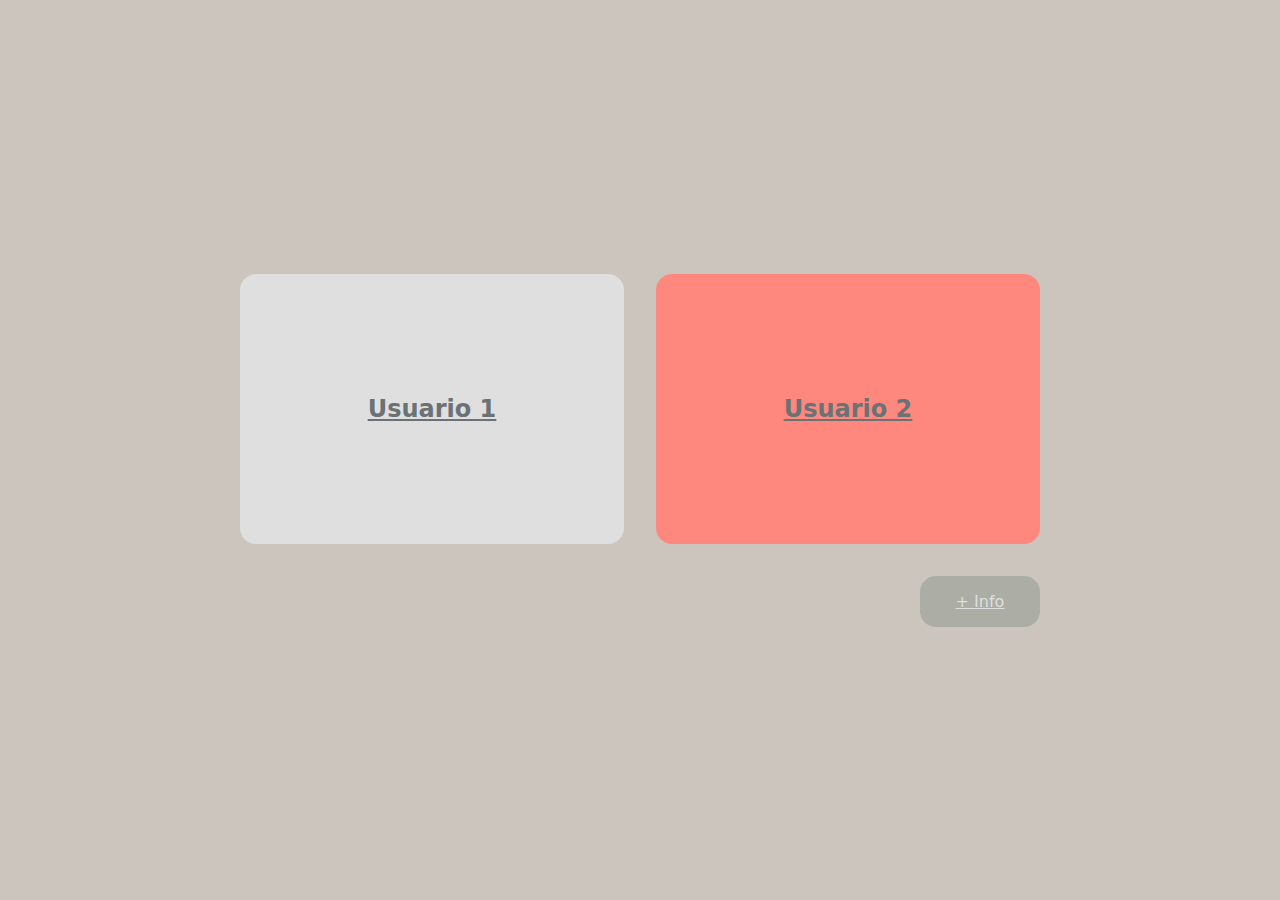
<file: index.html>
<!DOCTYPE html>
<html lang="en">
<head>
    <meta charset="UTF-8">
    <meta http-equiv="X-UA-Compatible" content="IE=edge">
    <meta name="viewport" content="width=device-width, initial-scale=1.0">
    <link rel="stylesheet" href="./style/main.css">
    <title>Document</title>
</head>
<body>

   <div class="usuarios">
    <a class="container" href="./usuario1.html">
        <h2>Usuario 1</h2>
    </a>
    <a class="container" href="./usuario2.html"><h2>Usuario 2</h2></a>
   </div>

    <div class="info">
        <a class="boton" href="./info.html"><p>+ Info</p></a>
    </div>
    
</body>
</html>
</file>
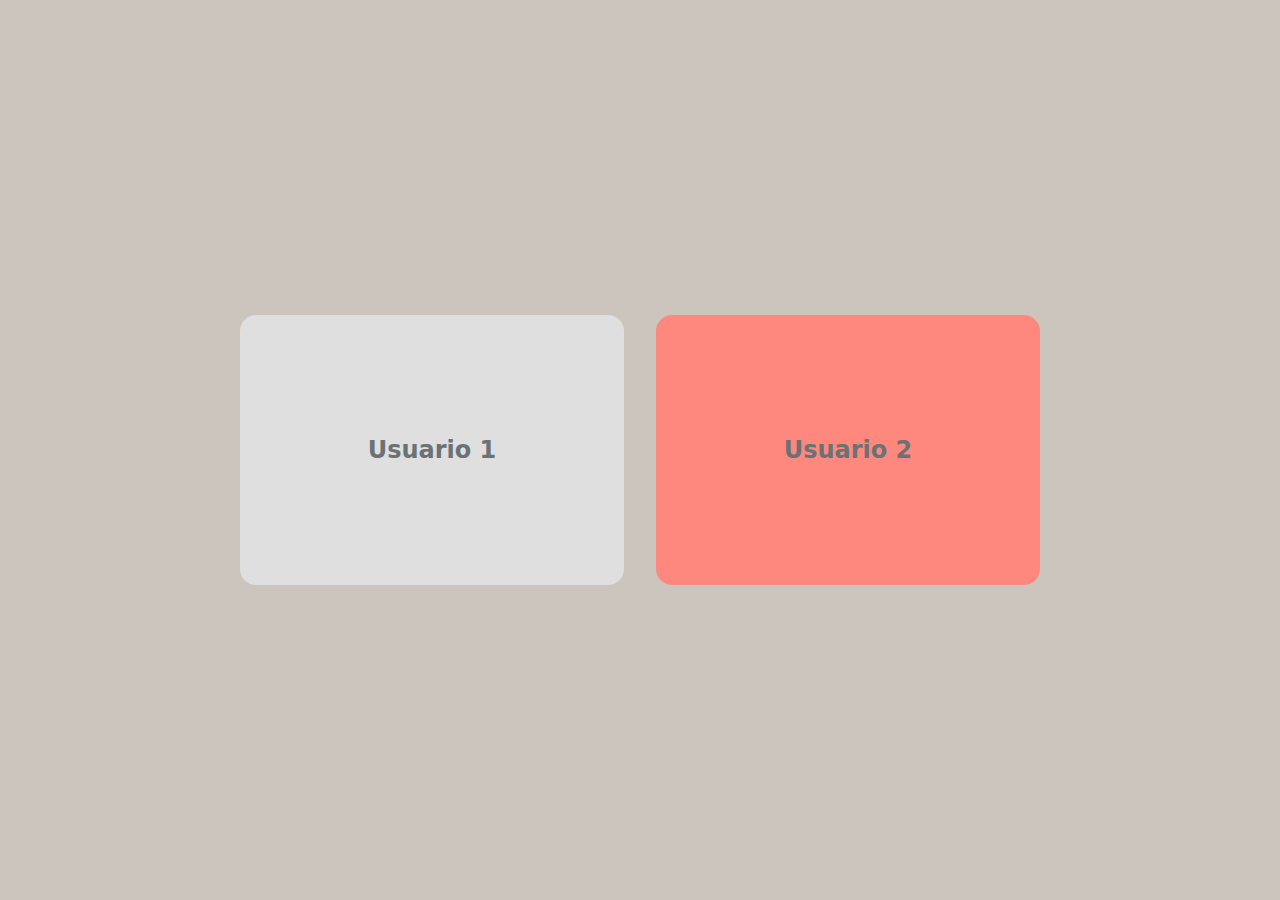
<file: examen.com/index.html>
<!DOCTYPE html>
<html lang="en">
<head>
    <meta charset="UTF-8">
    <meta http-equiv="X-UA-Compatible" content="IE=edge">
    <meta name="viewport" content="width=device-width, initial-scale=1.0">
    <link rel="stylesheet" href="./style/main.css">
    <title>Document</title>
</head>
<body>

    <a class="container">
        <h2>Usuario 1</h2>
    </a>
    <a class="container" onclick="funcion(b)"><h2>Usuario 2</h2></a>
    
</body>
</html>
</file>
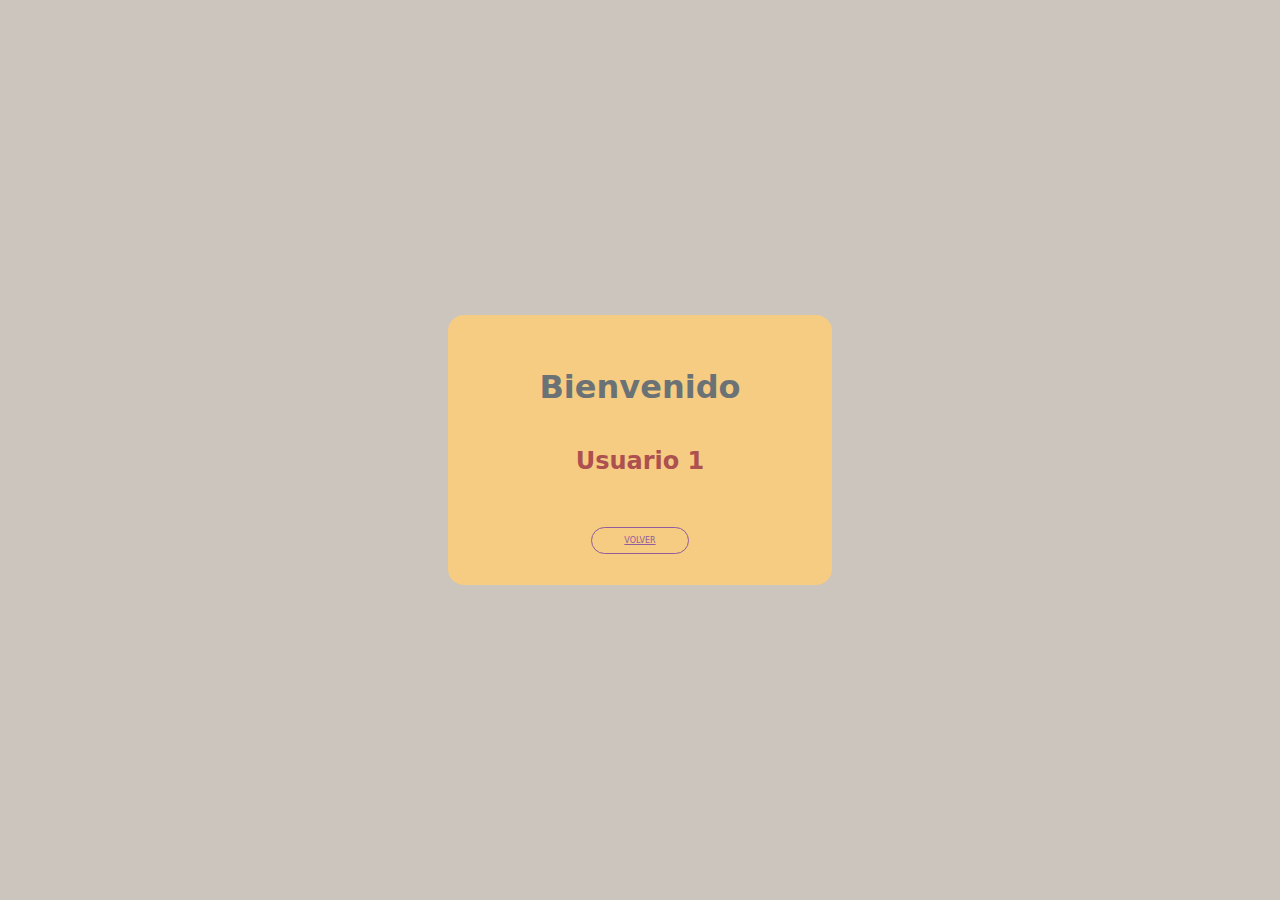
<file: usuario1.html>
<!DOCTYPE html>
<html lang="en">
<head>
    <meta charset="UTF-8">
    <meta http-equiv="X-UA-Compatible" content="IE=edge">
    <meta name="viewport" content="width=device-width, initial-scale=1.0">
    <link rel="stylesheet" href="./style/main.css">
    <title>Document</title>
</head>
<body>

    <div class="container bienvenida sinPuntero">
        <h1>Bienvenido </h1>
        <h2>Usuario 1</h2>
        <a class="volver" href="./index.html">VOLVER</a>
    </div>
    
</body>
</html>
</file>
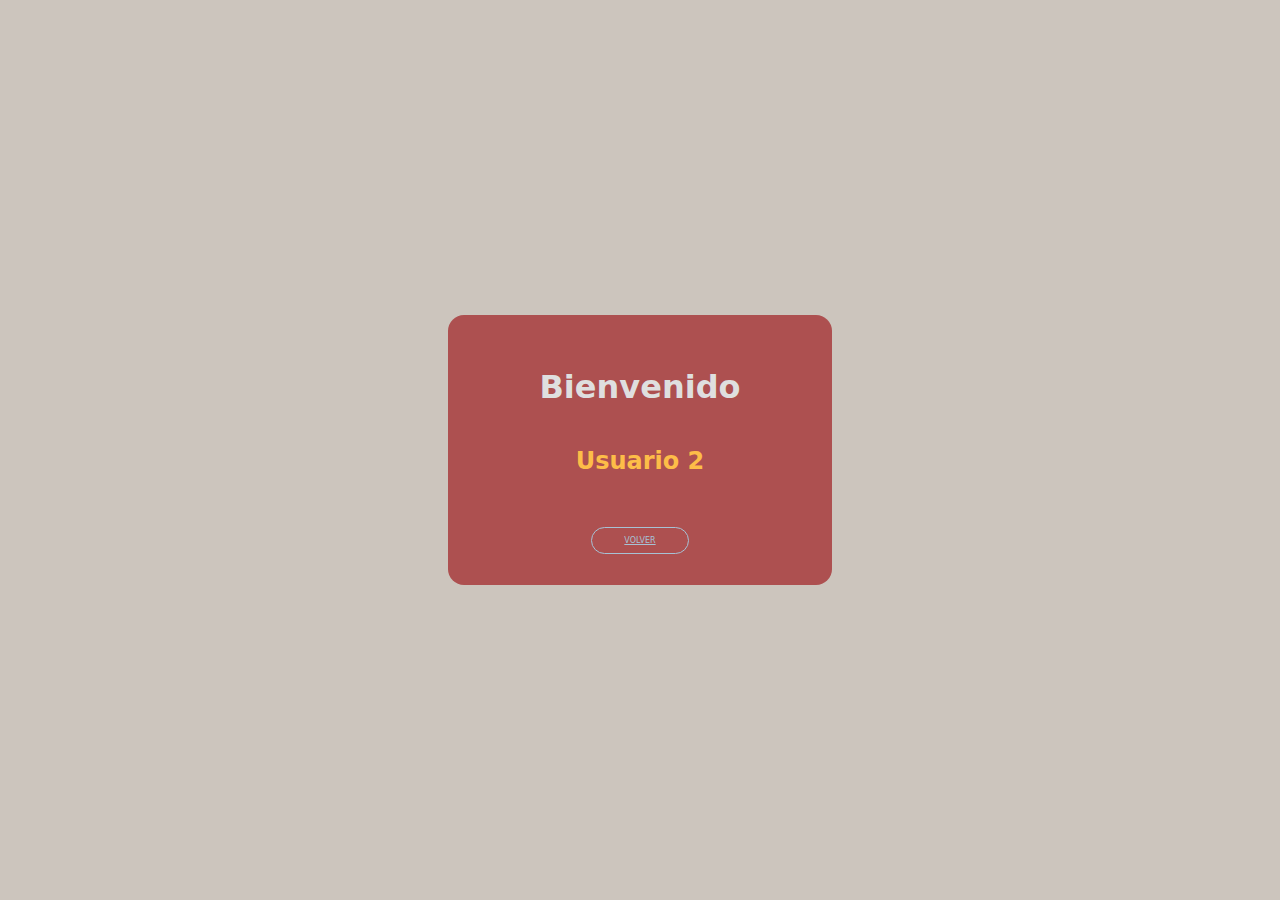
<file: usuario2.html>
<!DOCTYPE html>
<html lang="en">
<head>
    <meta charset="UTF-8">
    <meta http-equiv="X-UA-Compatible" content="IE=edge">
    <meta name="viewport" content="width=device-width, initial-scale=1.0">
    <link rel="stylesheet" href="./style/main.css">
    <title>Document</title>
</head>
<body>

    <div class="container welcome sinPuntero">
        <h1>Bienvenido </h1>
        <h2>Usuario 2</h2>
        <a class="volver2" href="./index.html">VOLVER</a>
    </div>
    
</body>
</html>
</file>
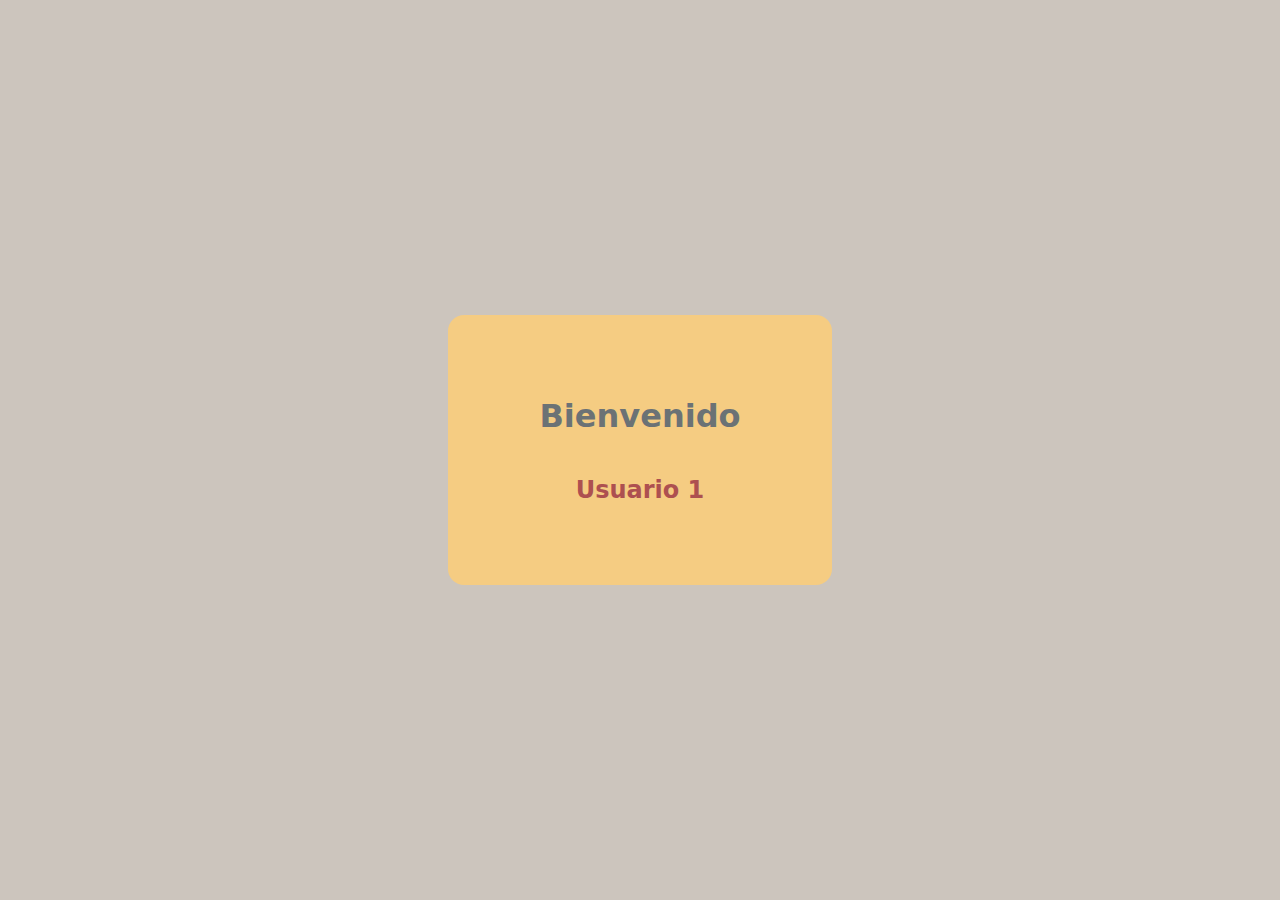
<file: examen.com/usuario1.html>
<!DOCTYPE html>
<html lang="en">
<head>
    <meta charset="UTF-8">
    <meta http-equiv="X-UA-Compatible" content="IE=edge">
    <meta name="viewport" content="width=device-width, initial-scale=1.0">
    <link rel="stylesheet" href="./style/main.css">
    <title>Document</title>
</head>
<body>

    <div class="container bienvenida">
        <h1>Bienvenido </h1>
        <h2>Usuario 1</h2>
    </div>
    
</body>
</html>
</file>
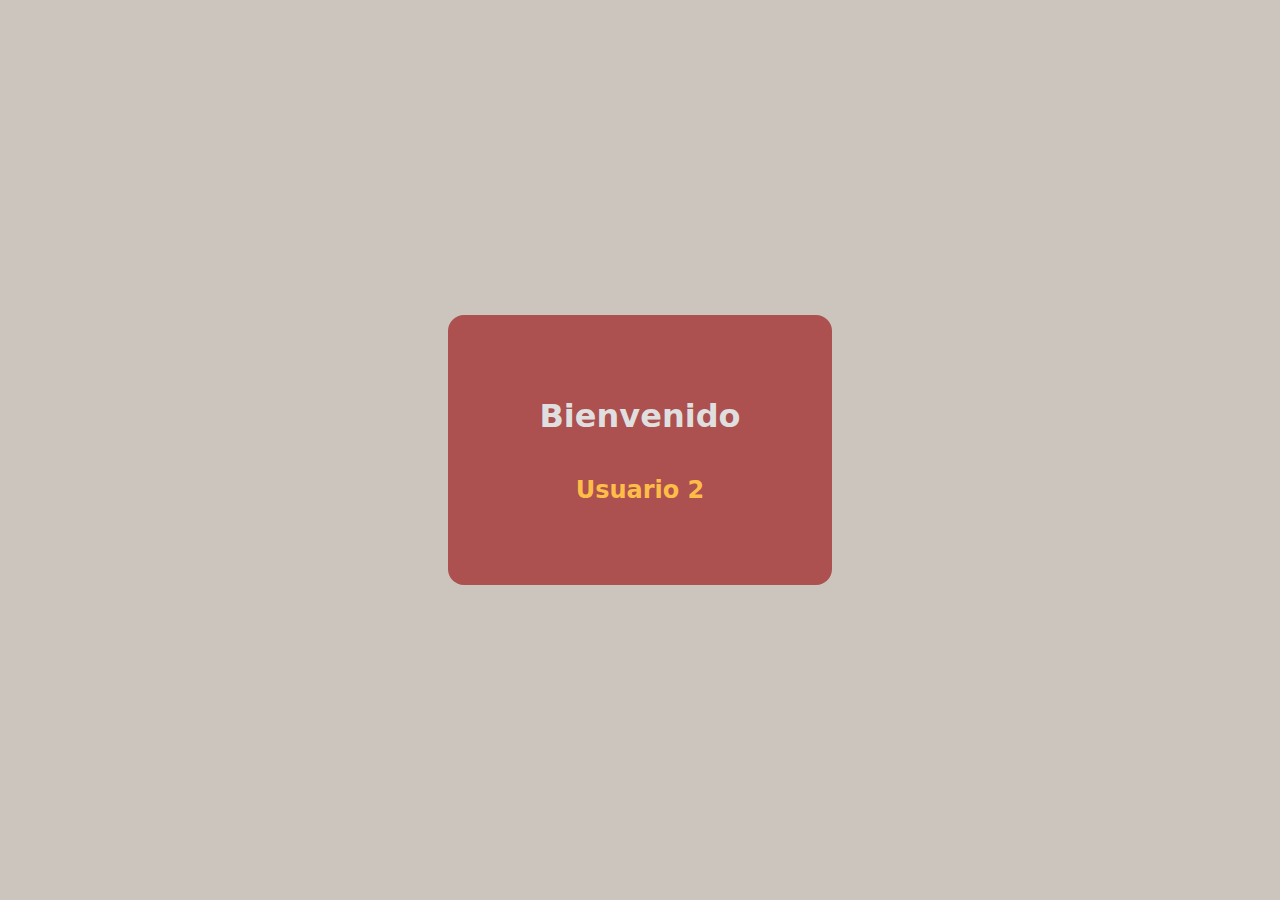
<file: examen.com/usuario2.html>
<!DOCTYPE html>
<html lang="en">
<head>
    <meta charset="UTF-8">
    <meta http-equiv="X-UA-Compatible" content="IE=edge">
    <meta name="viewport" content="width=device-width, initial-scale=1.0">
    <link rel="stylesheet" href="./style/main.css">
    <title>Document</title>
</head>
<body>

    <div class="container welcome">
        <h1>Bienvenido </h1>
        <h2>Usuario 2</h2>
    </div>
    
</body>
</html>
</file>
<file: style/main.css>
:root {
    --basalto: #6b7275;
    --piedra:#ccc5bd;
    --piedra--claro:#dfdfdf;
    --rojo:#bb2730;
    --naranja:#fe7b30;
    --amarillo:#fdbd48;
    --menta:#a1bc97;
    --salvia:#67786e;
    --verde:#40a84f;
    --verdeOscuro:#025f4f;
    --azulClaro:#a7c2d5;
    --azul:#0492cb;
    --azul-oscuro: #113e83;
    --morado:#915b9e;
    --uva:#704c6c;
    --rosaClaro:#ecccdb;
    --coral:#fe887e;
    --rosaFondant:#dea1c2;
    --teja:#ad5050;
    --arcilla:#cb927c;
    --marron:#a54b2b;
    --pergamino:#c39a67;
    --arena:#9c794d;
    --beige:#f5cc82;
}

body{
    margin: 0;
    width: 100vw;
    height: 100vh;
    display: flex;
    flex-direction: column;
    justify-content: center;
    align-items: center;
    background-color: var(--piedra);
    gap: 2rem;
    font-family:system-ui, -apple-system, BlinkMacSystemFont, 'Segoe UI', Roboto, Oxygen, Ubuntu, Cantarell, 'Open Sans', 'Helvetica Neue', sans-serif;
}

.usuarios {
    display: flex;
    flex-direction: row;
    gap: 2rem;
}

.container{
    width: 30vw;
    height: 30vh;
    background-color:var(--piedra--claro);
    border-radius: 1rem;
    display: flex;
    justify-content: center;
    align-items: center;
    color: var(--basalto);
    cursor: pointer;
}

.container:nth-of-type(2){

    background-color: var(--coral);
}

.error{
    font-size: 10rem;
    margin: 0;
    filter:opacity(.1);
}
.circulo{
    display: flex;
    flex-direction: column;
    justify-content: center;
    align-items: center;

}

span{
    color: var(--rojo);
    font-size: 3rem;
    font-weight: lighter;
    letter-spacing: 1rem;

}

.bienvenida {
    background-color: var(--beige);
    display: flex;
    flex-direction: column;

}

div.bienvenida h2{
    color: var(--teja);
}

.welcome {
    background-color: var(--teja);
    display: flex;
    flex-direction: column;

}

div.welcome h1{
    color: var(--piedra--claro);
}

div.welcome h2{
    color: var(--amarillo);
}

.info{
    width: calc(60% + 2rem);
   
    display: flex;
    justify-content: flex-end;
    

}

.boton{
    background-color: #67786e50;
    width: 15%;
    border-radius: 1rem;
    text-align: center;
    color: var(--piedra--claro);

}

.volver {
    color: var(--morado);
    font-size: .5rem;
    border: 1px solid var(--morado);
    padding: .5rem 2rem;
    border-radius: 1rem;
    margin-top: 2rem;
    cursor: pointer;
}
.volver2 {
    color: var(--azulClaro);
    font-size: .5rem;
    border: 1px solid var(--azulClaro);
    padding: .5rem 2rem;
    border-radius: 1rem;
    margin-top: 2rem;
    cursor: pointer;
}

.sinPuntero{
    cursor: auto;
}
</file>
<file: examen.com/style/main.css>
:root {
    --basalto: #6b7275;
    --piedra:#ccc5bd;
    --piedra--claro:#dfdfdf;
    --rojo:#bb2730;
    --naranja:#fe7b30;
    --amarillo:#fdbd48;
    --menta:#a1bc97;
    --salvia:#67786e;
    --verde:#40a84f;
    --verdeOscuro:#025f4f;
    --azulClaro:#a7c2d5;
    --azul:#0492cb;
    --azul-oscuro: #113e83;
    --morado:#915b9e;
    --uva:#704c6c;
    --rosaClaro:#ecccdb;
    --coral:#fe887e;
    --rosaFondant:#dea1c2;
    --teja:#ad5050;
    --arcilla:#cb927c;
    --marron:#a54b2b;
    --pergamino:#c39a67;
    --arena:#9c794d;
    --beige:#f5cc82;
}

body{
    margin: 0;
    width: 100vw;
    height: 100vh;
    display: flex;
    justify-content: center;
    align-items: center;
    background-color: var(--piedra);
    gap: 2rem;
    font-family:system-ui, -apple-system, BlinkMacSystemFont, 'Segoe UI', Roboto, Oxygen, Ubuntu, Cantarell, 'Open Sans', 'Helvetica Neue', sans-serif;
}

.container{
    width: 30vw;
    height: 30vh;
    background-color:var(--piedra--claro);
    border-radius: 1rem;
    display: flex;
    justify-content: center;
    align-items: center;
    color: var(--basalto);
    cursor: pointer;
}

.container:nth-of-type(2){

    background-color: var(--coral);
}

.error{
    font-size: 10rem;
    margin: 0;
    filter:opacity(.1);
}
.circulo{
    display: flex;
    flex-direction: column;
    justify-content: center;
    align-items: center;

}

span{
    color: var(--rojo);
    font-size: 3rem;
    font-weight: lighter;
    letter-spacing: 1rem;

}

.bienvenida {
    background-color: var(--beige);
    display: flex;
    flex-direction: column;

}

div.bienvenida h2{
    color: var(--teja);
}

.welcome {
    background-color: var(--teja);
    display: flex;
    flex-direction: column;

}

div.welcome h1{
    color: var(--piedra--claro);
}

div.welcome h2{
    color: var(--amarillo);
}
</file>
